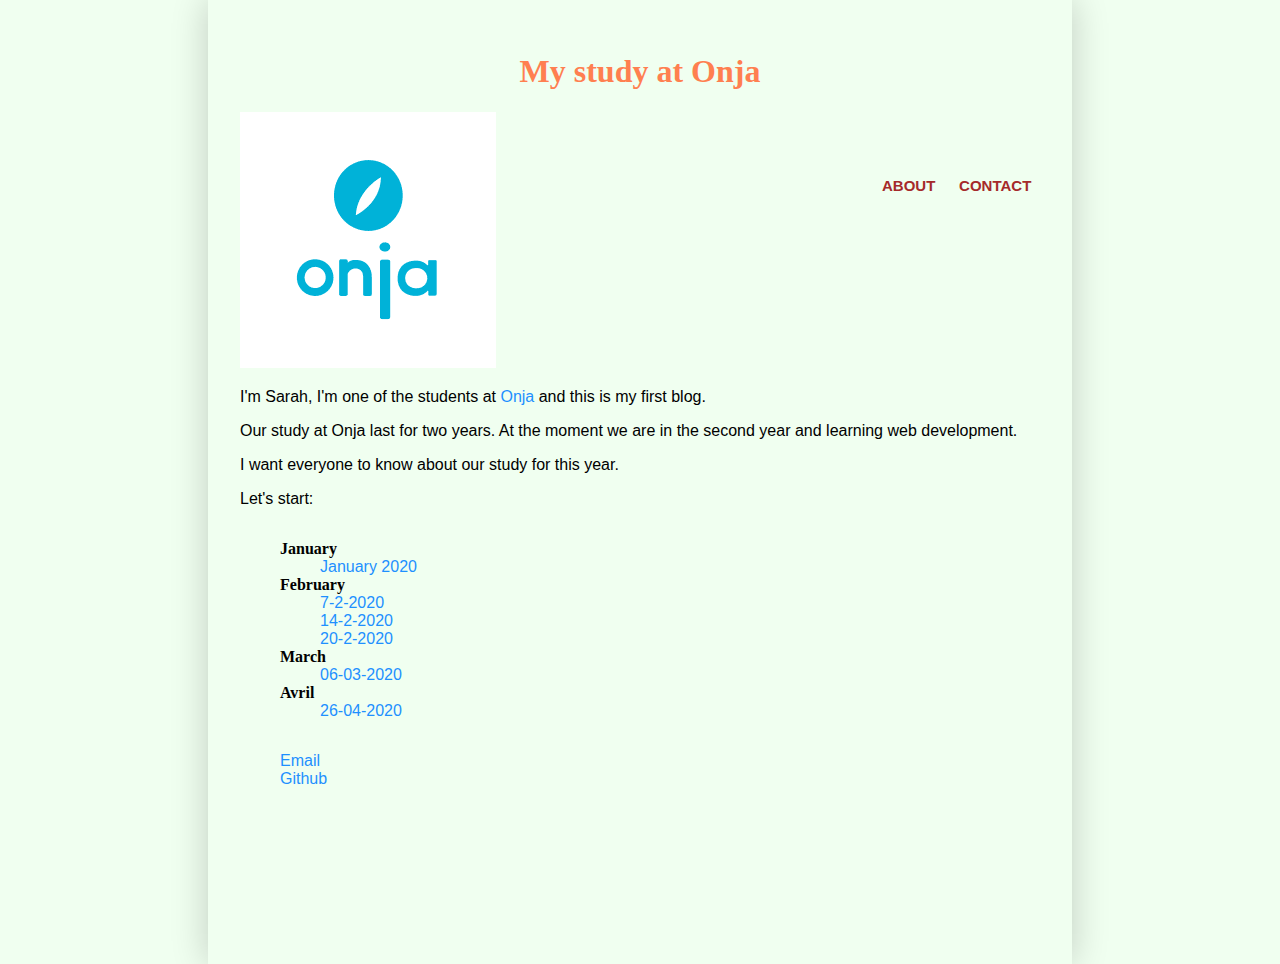
<file: index.html>
<!DOCTYPE html>
<html lang="en">
    <head>
      <meta charset="UTF-8">
      <meta name="viewport" content="width=device-width">
      <title> My study at onja</title>
      <link rel="stylesheet" href="css.css"> 
    </head>
    <body>
      <header>
        <h1>My study at Onja</h1>
      </header>
      <ul class="about">
        <li><a href="about.html">About</a></li>
        <li><a href="contact.html">Contact</a></li>
    </ul>
      <main>
          <img src="jan-2020/logo_onja.png" alt="Onja students">
      <p> I'm Sarah, I'm one of the students at <a href="https://onja.org/"> Onja</a> and this is my first blog.</p>
          <p>Our study at Onja last for two years. At the moment we are in the second year and learning web development.</p>
          <p> I want everyone to know about our study for this year.</p>
      <p>Let's start:</p>
      </main>
      <nav>
        <ul>
              <li>
                <b>January</b>
                <ol>
                  <li><a href="jan-2020/jan-2020.html">January 2020</a></li>
                </ol>
              <li>
                <b>February</b>
                <ol>
                  <li><a href="feb-2020/7-2-2020.html">7-2-2020</a></li>
                  <li><a href="feb-2020/14-2-2020.html">14-2-2020</a></li>
                  <li><a href="feb-2020/20-2-2020.html">20-2-2020</a></li>
                </ol>
                <li>
                  <b>March</b>
                  <ol>
                    <li><a href="march-2020/06-03-2020.html">06-03-2020</a></li>
                  </ol>
              </li>
              <li>
                <b>Avril</b>
                <ol>
                  <li><a href="avr-2020/26-04-2020.html">26-04-2020</a></li>
                </ol>
            </li>
        </ul>
      </nav>
      <footer>
          <nav>
            <ul>
              <li><a href="mailto:sarahrazanatsoa5@email.com?">Email</a></li>
              <li><a href="https://github.com/Tsikitsiky/Blog">Github</a></li>
            </ul>
          </nav>
          
      </footer>
    </body>
</html>
</file>
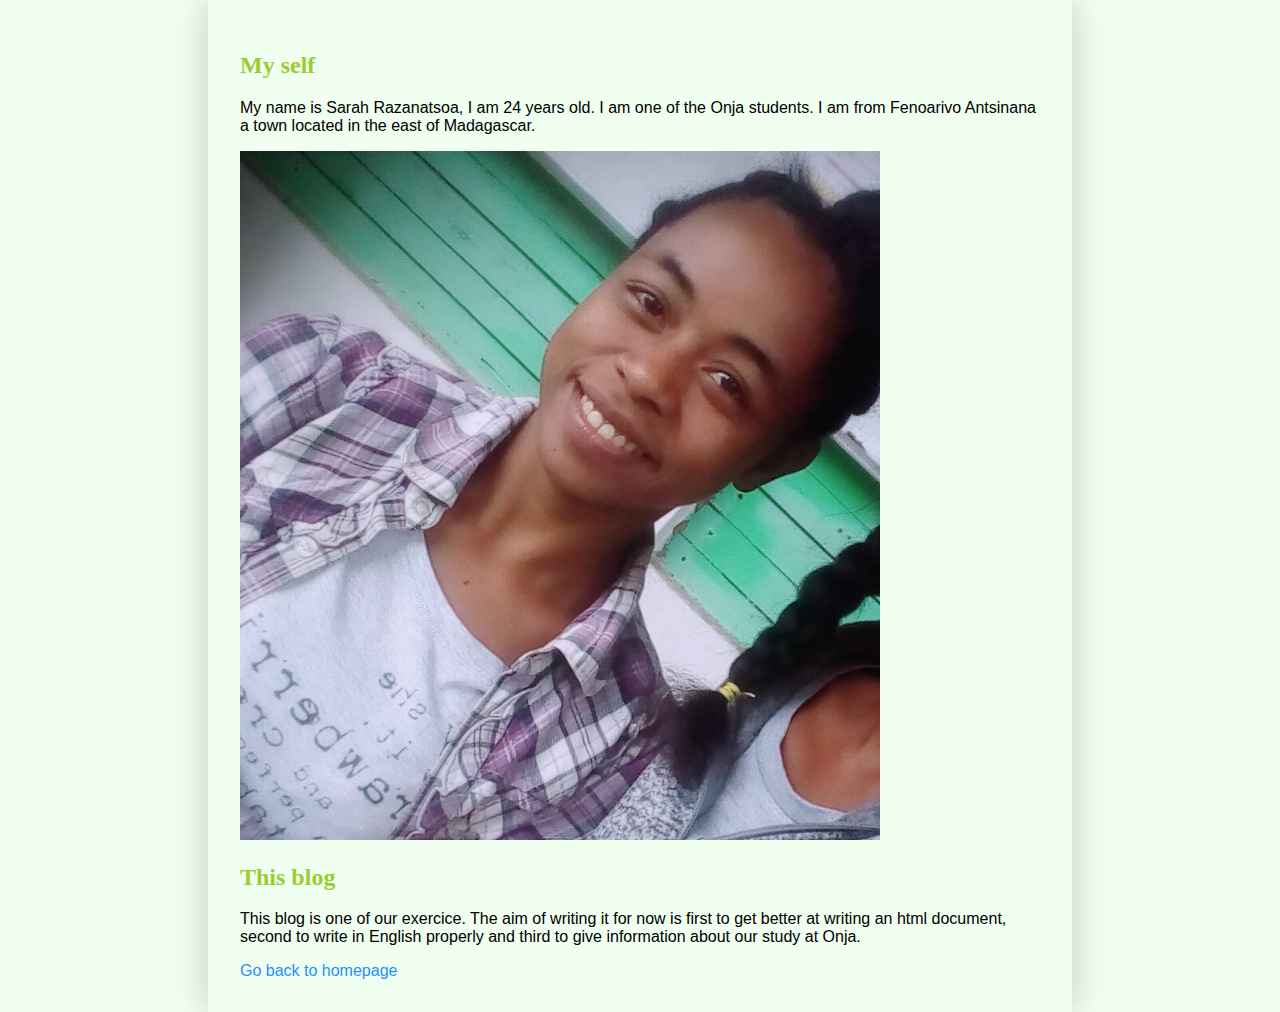
<file: about.html>
<!DOCTYPE html>
<html lang="en">
  <head>
    <meta charset="UTF-8">
    <meta name="viewport" content="width=device-width">
    <title>About</title>
    <link rel="stylesheet" href="index.css"
  </head>
  <body>
    <header>
    </header>
    <main>
      <section>
        <h2>My self</h2>
        <p>
          My name is Sarah Razanatsoa, I am 24 years old. I am one of the Onja students. I am from Fenoarivo Antsinana a town located in the east of Madagascar.
        </p>
        <img src="me.jpg" alt="me">
      </section>
      <section>
        <h2> This blog</h2>
        <p>
          This blog is one of our exercice. The aim of writing it for now is first to get better at writing an html document, second to write in English properly and third to give information about our study at Onja.
        </p>
      </section>
    </main>
    <footer>
      <a href="index.html">Go back to homepage</a>
    </footer>
  </body>
</html>
</file>
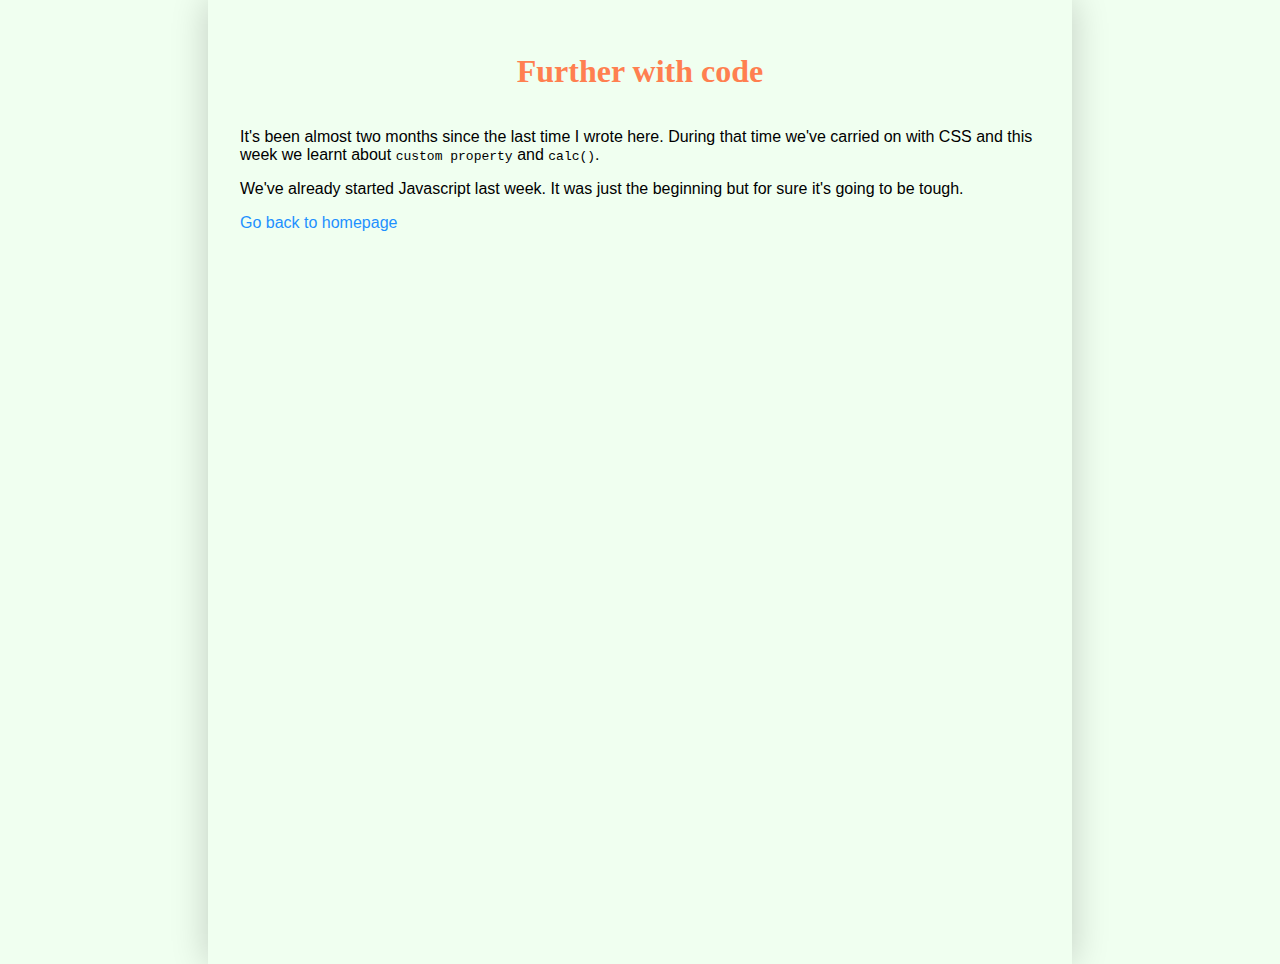
<file: avr-2020/26-04-2020.html>
<!DOCTYPE html>
<html lang="en">
<head>
    <meta charset="UTF-8">
    <meta name="viewport" content="width=device-width">
    <title>Avril</title>
    <link rel="stylesheet" href="../index.css">
</head>
<body>
    <header>
        <h1>Further with code</h1>
    </header>
    <main>
        <p>It's been almost two months since the last time I wrote here. During that time we've carried on with CSS and this week we learnt about <code>custom property</code> and <code>calc()</code>. </p>
        <p>We've already started Javascript last week. It was just the beginning but for sure it's going to be tough.</p>
    </main>
    <footer>
        <nav>
            <li><a href="..//index.html">Go back to homepage</a></li>
        </nav>
    </footer>
</body>
</html>
</file>
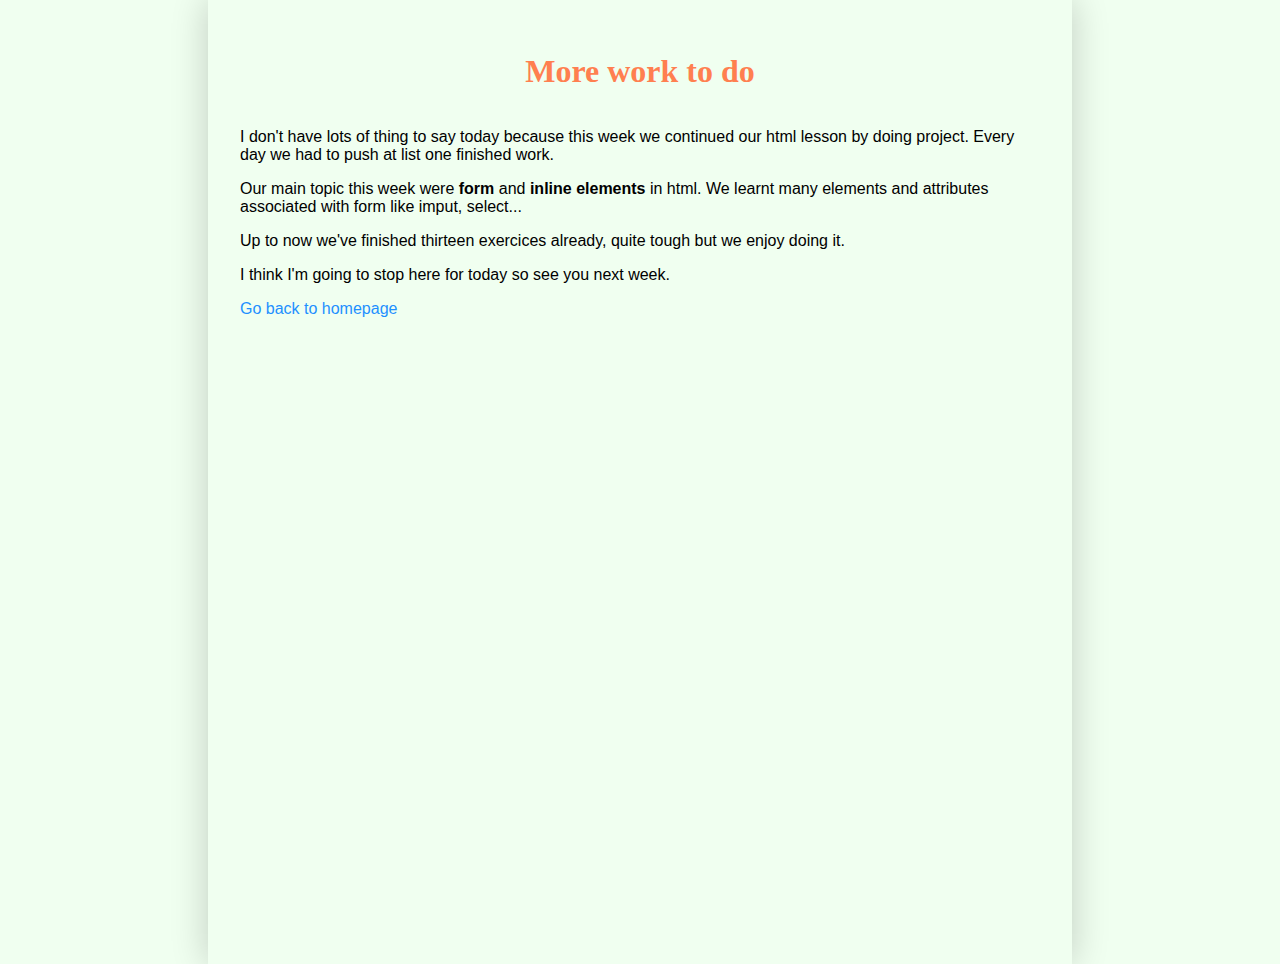
<file: feb-2020/14-2-2020.html>
<!DOCTYPE html>
<html lang="eng">
    <head>
        <meta charset="UTF-8">
        <meta name="viewport" content="width=device-width">
        <title>14feb2020</title>
        <link rel="stylesheet" href="../css.css">
      </head>
      <body>
          <header>
              <h1>More work to do</h1>
          </header>
          <main>
              <p>
                 I don't have lots of thing to say today because this week we continued our html lesson by doing project. Every day we had to push at list one finished work.
              </p>
              <p>
                 Our main topic this week were <strong>form</strong> and <strong>inline elements</strong> in html. We learnt many elements and attributes associated with form like imput, select... 
              </p>
              <p>
                  Up to now we've finished thirteen exercices already, quite tough but we enjoy doing it.
                </p>
            
                <p>I think I'm going to stop here for today so see you next week.</p>
          </main>
          <footer>
              <a href="..//index.html">Go back to homepage</a>
          </footer>
      </body>
</html>
</file>
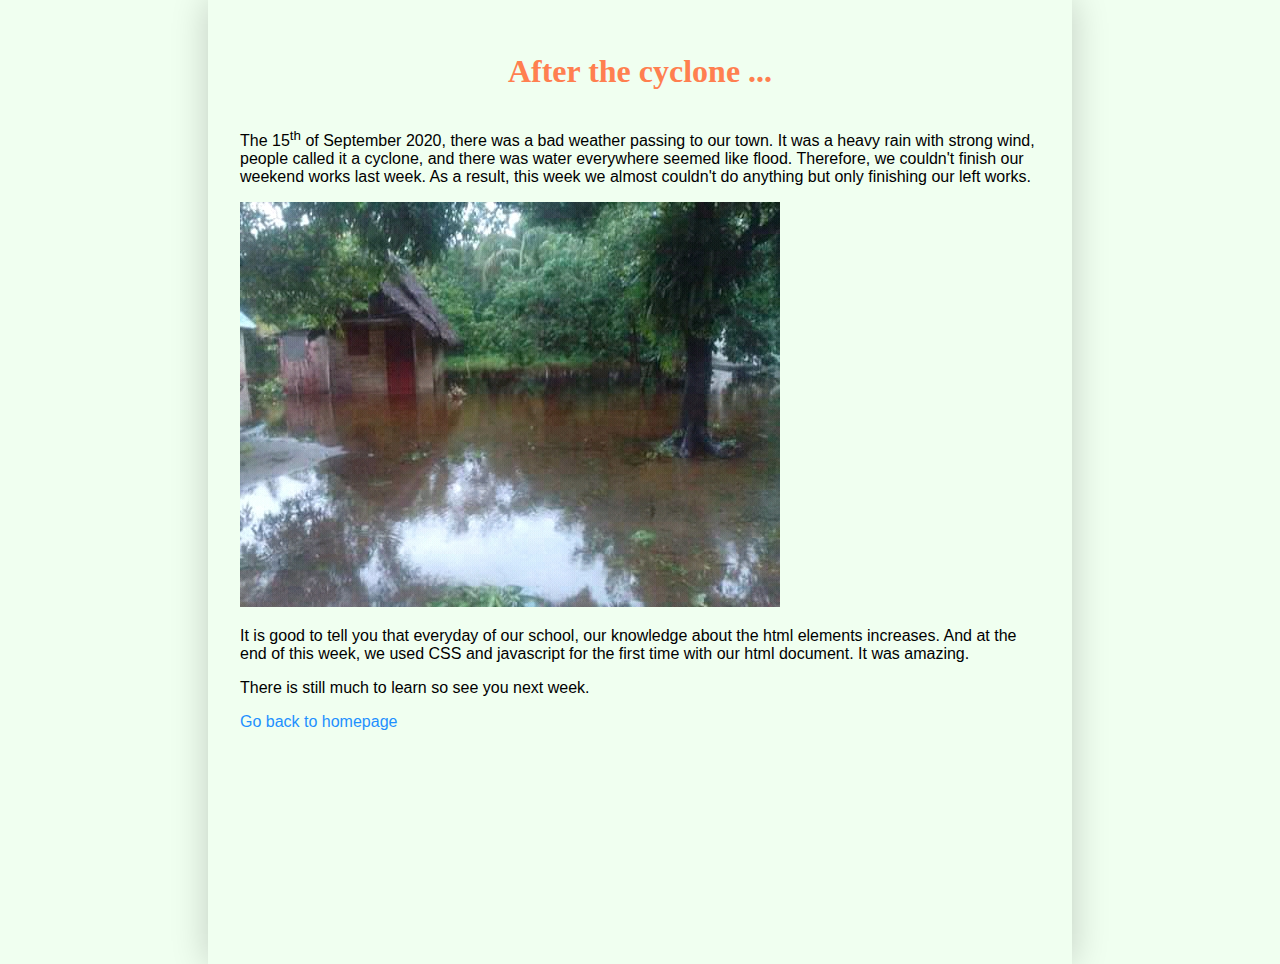
<file: feb-2020/20-2-2020.html>
<!DOCTYPE html>
<html lang="en">
  <head>
    <meta charset="UTF-8">
    <meta name="viewport" content="width=device-width">
    <title>20feb2020</title>
    <link rel="stylesheet" href="../css.css"
  </head>
  <body>
    <header>
        <h1>After the cyclone ...</h1>
    </header>
    <main>
        <p>
            The <time datetime="2020-02-15">15<sup>th</sup> of September 2020</time>, there was a bad weather passing to our town. It was a heavy rain with strong wind, people called it a cyclone, and there was water everywhere seemed like flood. Therefore, we couldn't finish our weekend works last week. As a result, this week we almost couldn't do anything but only finishing our left works.
        </p> 
        <img src="flood.jpg" alt="flood">
        <p>
            It is good to tell you that everyday of our school, our knowledge about the html elements increases. And at the end of this week, we used CSS and javascript for the first time with our html document. It was amazing.
        </p> 
        <p>
            There is still much to learn so see you next week.
        </p>
    </main>
    <footer>
        <a href="..//index.html">Go back to homepage</a>
    </footer>
  </body>
</html>
</file>
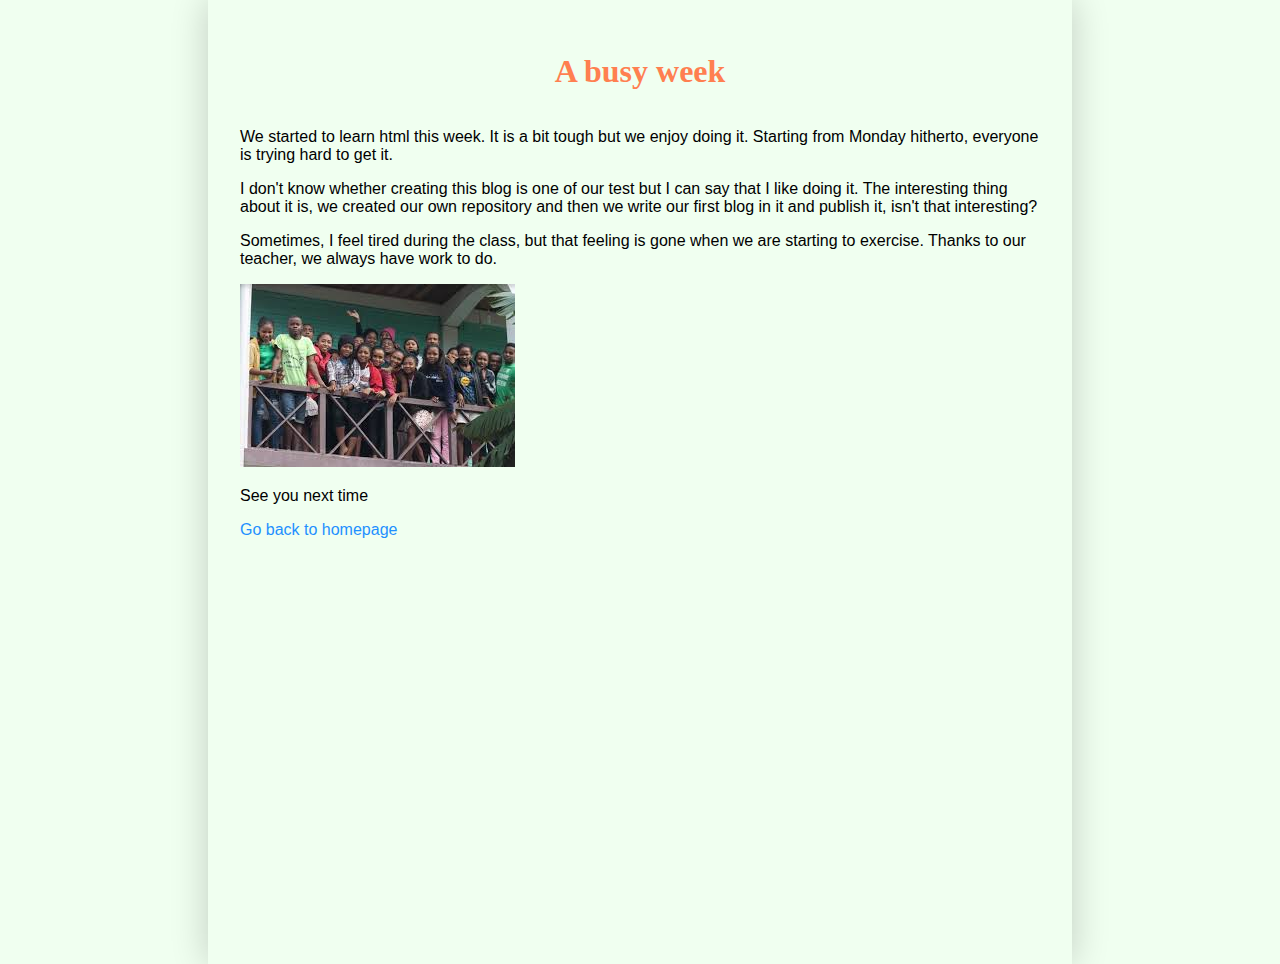
<file: feb-2020/7-2-2020.html>
<!DOCTYPE html>
<html lang="en">
    <head>
        <meta charset="UTF-8">
        <meta name="viewport" content="width=device-width">
        <title>7feb2020</title>
        <link rel="stylesheet" href="../css.css">
        
      </head>
      <body>
          <header>
              <h1>A busy week</h1>
          </header>
          <main>
              <p>
                  We started to learn html this week. It is a bit tough but we enjoy doing it. Starting from Monday hitherto, everyone is trying hard to get it.
              </p>
              <p>
                  I don't know whether creating this blog is one of our test but I can say that I like doing it. The interesting thing about it is, we created our own repository and then we write our first blog in it and publish it, isn't that interesting?
              </p>
              <p>
                  Sometimes, I feel tired during the class, but that feeling is gone when we are starting to exercise. Thanks to our teacher, we always have work to do.
                </p>
                <img src="onja-students.jpg" alt="Onja students">
                <p> See you next time</p>
          </main>
          <footer>
              <a href="..//index.html">Go back to homepage</a>
          </footer>
      </body>
</html>
</file>
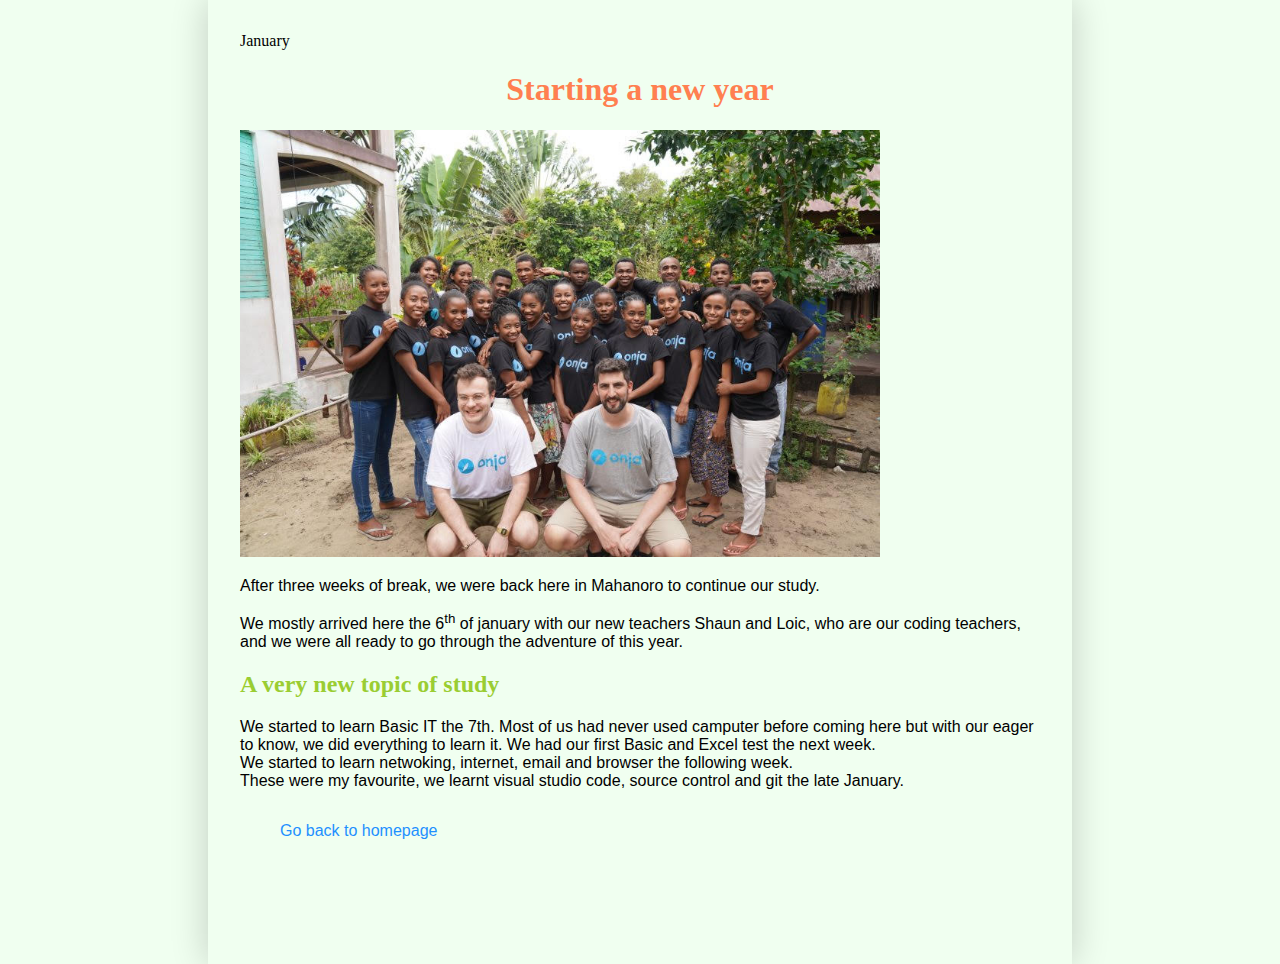
<file: jan-2020/jan-2020.html>
<!DOCTYPE html>
<html lang="en">
    <head>
        <meta charset="UTF-8">
        <meta name="viewport" content="width=device-width"
        <title>January</title>
        <link rel="stylesheet" href="../index.css">
    </head>
    <body>
        <header>
        <h1>Starting a new year</h1>
        <img src="onja-team.jpg" alt="Onja team">
        </header>
        <main>
        <p>
            
            After three weeks of break, we were back here in Mahanoro to continue our study.
        </p>
        <p>
            We mostly arrived here the 6<sup>th</sup> of january with our new teachers Shaun and Loic, who are our coding teachers, and we were all ready to go through the adventure of this year.
        </p>
            <h2>A very new topic of study</h2>
        <p>We started to learn Basic IT the 7th. Most of us had never used camputer before coming here but with our eager to know, we did everything to learn it.
        We had our first Basic and Excel test the next week.<br>We  started to learn netwoking, internet, email and browser the following week.<br>These were my favourite, we learnt visual studio code, source control and git the late January.
        </p>
        </main>
    <footer>
        <nav>
            <ul>
            <li><a href="..//index.html">Go back to homepage</a></li>
            </ul>
        </nav>
    </footer>
    </body>
</html>
</file>
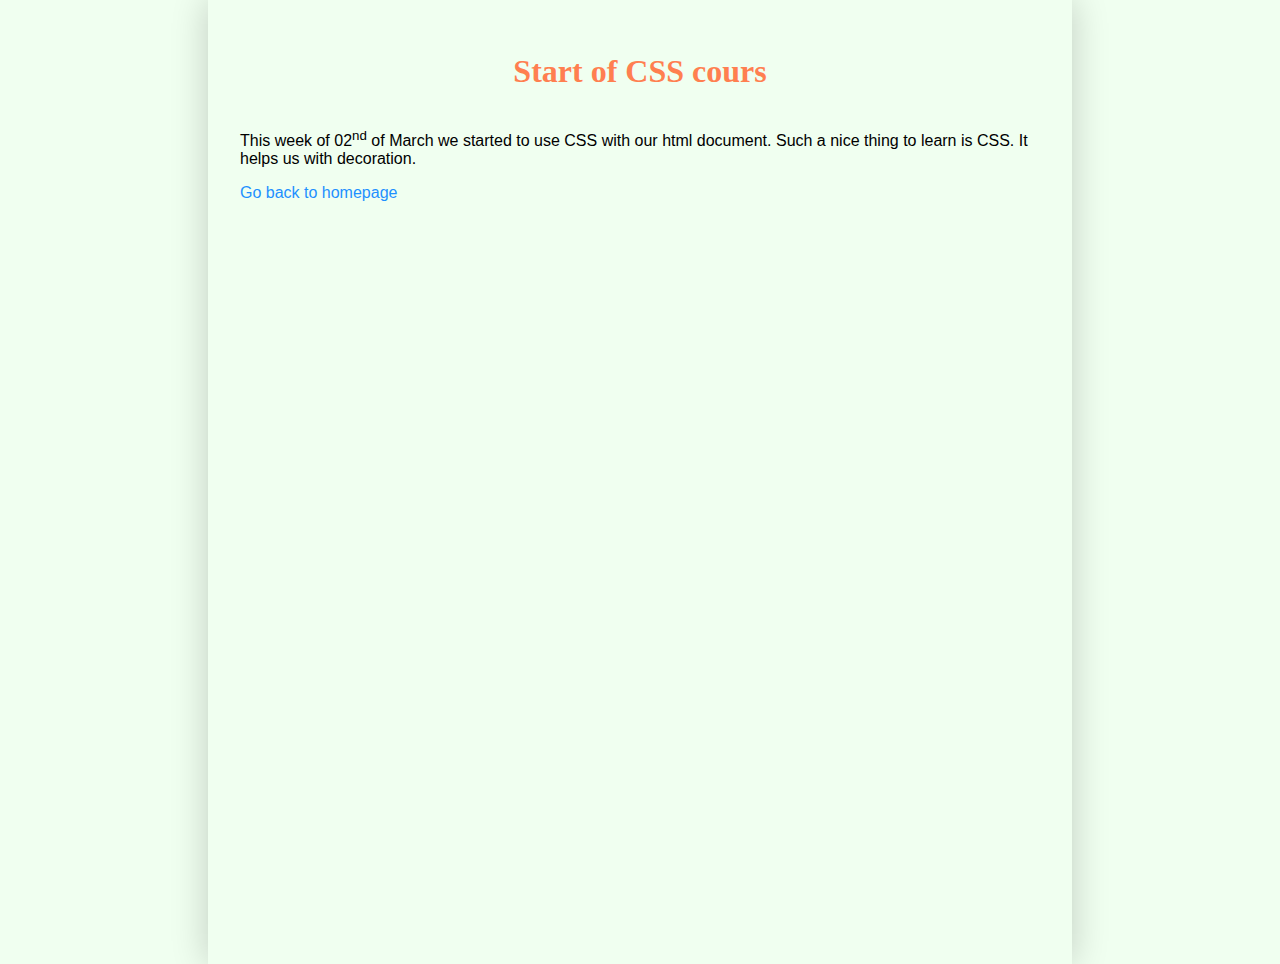
<file: march-2020/06-03-2020.html>
<!DOCTYPE html>
<html lang="en">
  <head>
    <meta charset="UTF-8">
    <meta name="viewport" content="width=device-width">
    <title>March</title>
    <link rel="stylesheet" href="../css.css">
  </head>
  <body>
    <header>
        <h1> Start of CSS cours</h1>
    </header>
    <main>
        <p>This week of 02<sup>nd</sup> of March we started to use CSS with our html document. Such a nice thing to learn is CSS. It helps us with decoration.</p>
    </main>
    <footer>
        <a href="../index.html"> Go back to homepage</a>
    </footer>
  </body>
</html>
</file>
<file: css.css>
body {
  background-color: honeydew;
  width: 800px;
  font-size: 100%;
  margin: 0;
  display: flex;
  flex-direction: column;
  min-height: 100vh;
  margin: 0 auto;
  padding: 2rem;
  box-shadow: 0 0 35px rgba(0,0,0,.2);
}


a {
  font-family: -apple-system, BlinkMacSystemFont, 'Segoe UI', Roboto, Oxygen, Ubuntu, Cantarell, 'Open Sans', 'Helvetica Neue', sans-serif;
  color: dodgerblue;
  text-decoration: none;
}
a:hover {
  text-decoration: none;
  color: rebeccapurple;
  border: 0.05px;
  background-color: rgb(223, 207, 207);
  font-size: 1.15rem;
  transition: 0.5s;
}

.about {
  text-transform: uppercase;
  font-size: 15px;
  margin-right: 2rem;
  font-weight: 600;
}

h1 {
  color: coral;
  font-family: papyrus;
  text-align: center;
}

h2 {
color: yellowgreen
}

p {
  font-style: ;
  font-family: 'Segoe UI', Tahoma, Geneva, Verdana, sans-serif;
}

li{
  list-style: none;
}

body > header {
  position: relative;
}

.about {
position: absolute;
top: 18%;
left: 65%;
}

.about li {
  display: inline;
  padding: 10px;
}

.about a {
  color: brown;
}
</file>
<file: index.css>
@import "css.css";
@import "jan.css";
</file>
